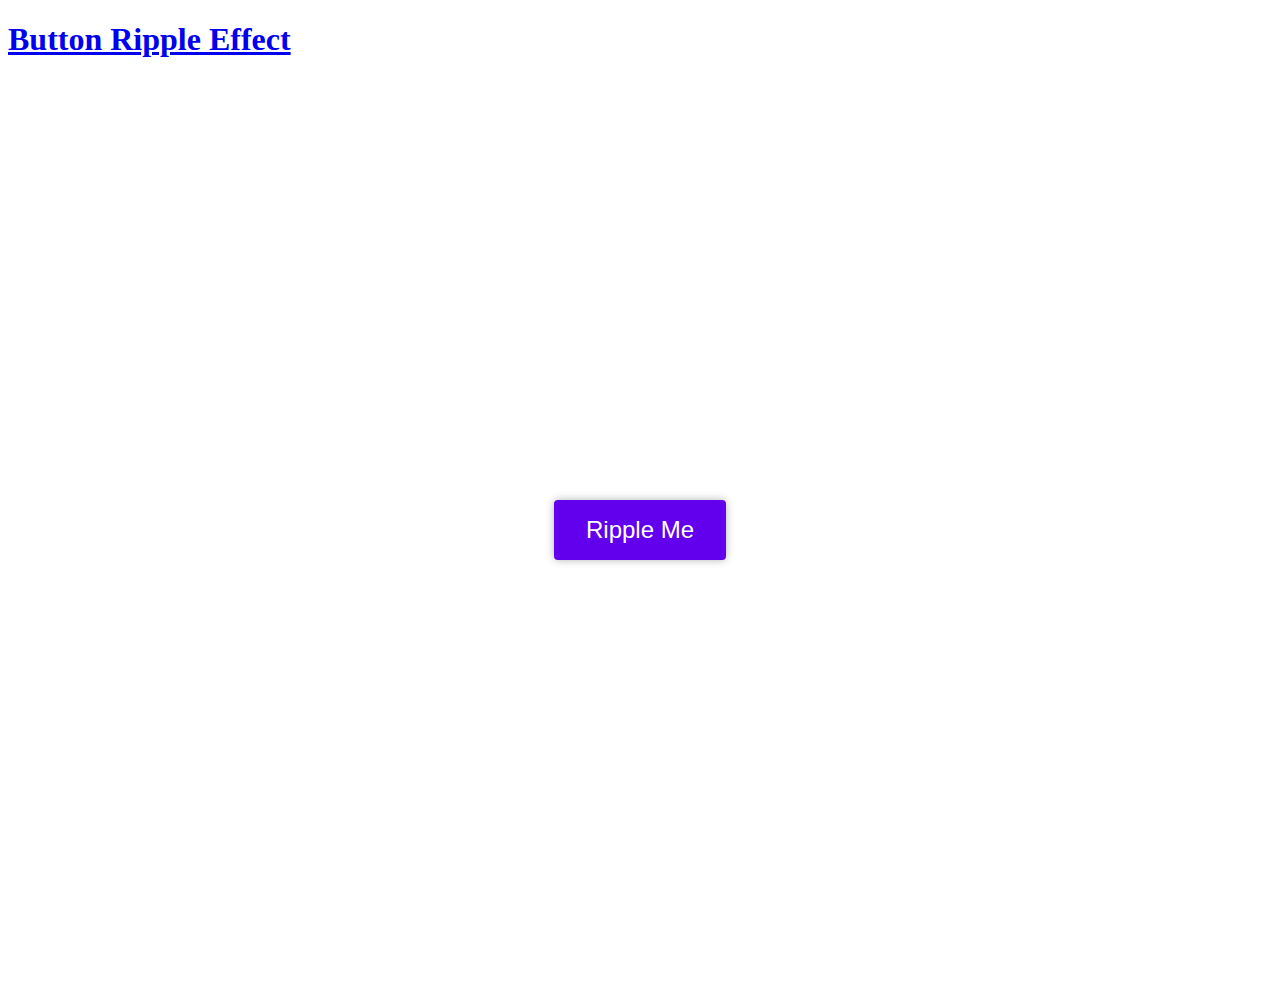
<file: lesson/index.html>
<!DOCTYPE html>
<html lang="en" dir="ltr">
  <head>
    <meta charset="utf-8">
    <title>Button Ripple Effect</title>
    <link rel="stylesheet" href="index.css">
  </head>
  <body>
    <h1><a href="https://css-tricks.com/how-to-recreate-the-ripple-effect-of-material-design-buttons/" target="_blank">Button Ripple Effect</a></h1>
    <div class="lesson-one">
      <button id="button-one" type="button">Ripple Me</button>
    </div>
  <script src="https://code.jquery.com/jquery-3.5.1.min.js"></script>
  <script src="index.js" charset="utf-8"></script>
  </body>
</html>
</file>
<file: lesson/index.css>
.lesson-one {
  height: 100vh;
  margin: 0;
  display: grid;
  place-items: center;
}

@import url('https://fonts.googleapis.com/css2?family=Roboto&display=swap');

#button-one {
  position: relative;
  overflow: hidden;
  transition: background 400ms;
  color: #fff;
  background-color: #6200ee;
  padding: 1rem 2rem;
  font-family: 'Roboto', sans-serif;
  font-size: 1.5rem;
  outline: 0;
  border: 0;
  border-radius: 0.25rem;
  box-shadow: 0 0 0.5rem rgba(0, 0, 0, 0.3); /* black with 30% opacity */
  cursor: pointer;
}

.ripple-one {
  position: absolute;
  border-radius: 50%;
  transform: scale(0);
  animation: ripple 600ms linear;
  background-color: rgba(255, 255, 255, 0.7);
}

@keyframes ripple {
  to {
    transform: scale(4);
    opacity: 0;
  }
}
</file>
